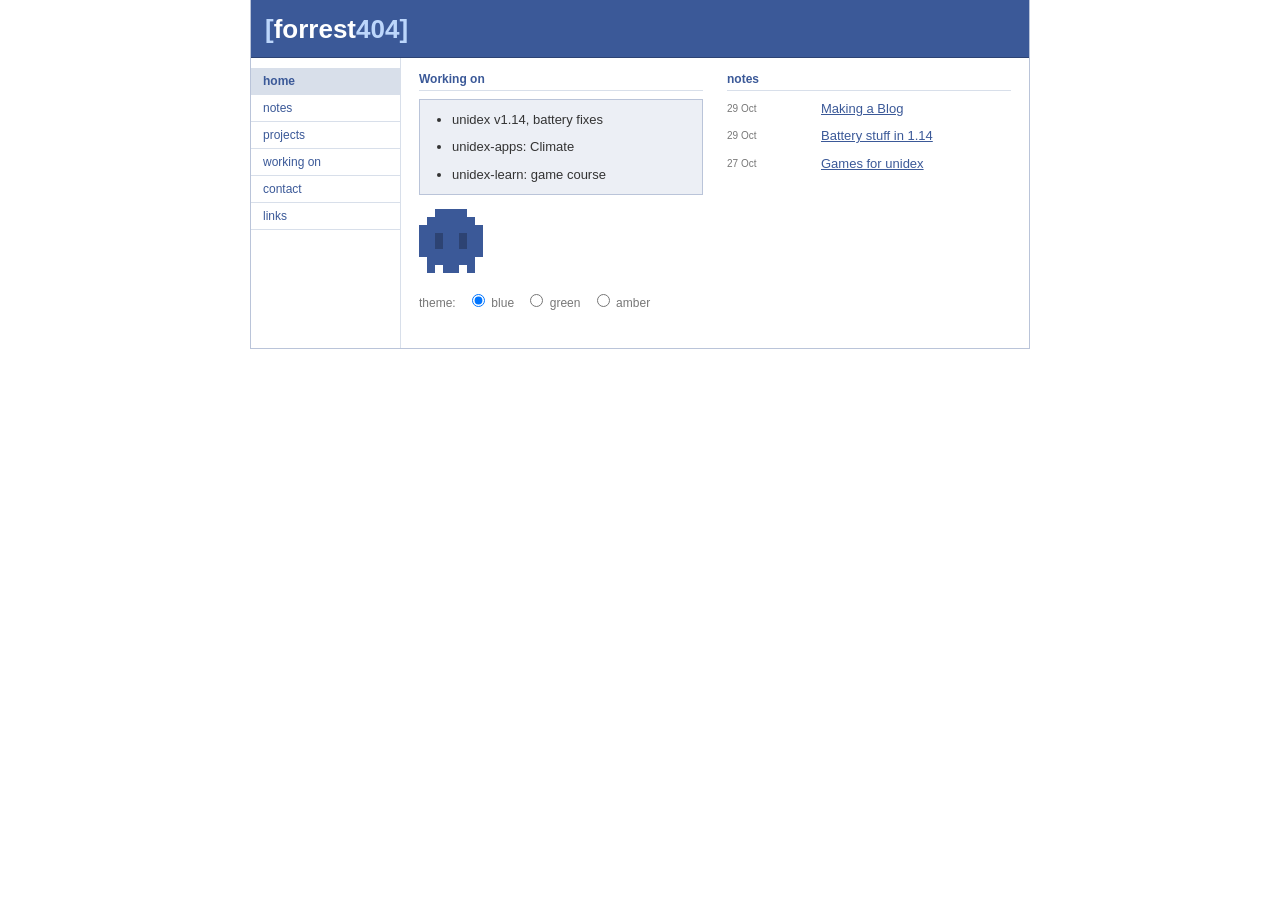
<file: index.html>
<!DOCTYPE html>
<html lang="en">
<head>
<meta charset="utf-8">
<meta name="viewport" content="width=device-width, initial-scale=1">
<meta name="description" content="Build notes and projects by Forrest: unidex, FLP, ForrestOS and more.">
<meta property="og:site_name" content="Forrest404">
<meta property="og:type" content="website">
<meta property="og:title" content="Forrest404">
<meta property="og:description" content="Build notes and projects by Forrest: unidex, FLP, ForrestOS and more.">
<meta property="og:url" content="https://forrest404.github.io/">
<title>Forrest404</title>
<link rel="stylesheet" href="style.css">
<link rel="icon" href="favicon.svg" type="image/svg+xml">
<link rel="alternate" type="application/rss+xml" title="Forrest404 notes" href="feed.xml">
</head>
<body>
<a class="skip" href="#main">skip to content</a>
<div id="wrap">

<div id="banner">
<a class="name" href="index.html">Forrest<span>404</span></a>
</div>

<ul id="tabs">
<li class="here"><a href="index.html">home</a></li>
<li><a href="notes/index.html">notes</a></li>
<li><a href="projects.html">projects</a></li>
<li><a href="working-on.html">working on</a></li>
<li><a href="contact.html">contact</a></li>
<li><a href="links.html">links</a></li>
</ul>

<div id="cols">

<div id="main">
<h1 class="hide">Forrest404</h1>
<div class="pair">
<div>
<h2>Working on</h2>
<div class="now">
<ul>
<li>unidex v1.14, battery fixes</li>
<li>unidex-apps: Climate</li>
<li>unidex-learn: game course</li>
</ul>
</div>
</div>
<div>
<h2>notes</h2>
<ul class="notes">
<li><span class="date">29 Oct</span> <a href="notes/003-first-note.html">Making a Blog</a></li>
<li><span class="date">29 Oct</span> <a href="notes/002-battery.html">Battery stuff in 1.14</a></li>
<li><span class="date">27 Oct</span> <a href="notes/001-making-games.html">Games for unidex</a></li>
</ul>
</div>
</div>

<svg class="pet" viewBox="0 0 8 8" role="img" aria-label="A small blue pixel pet">
<rect x="2" y="0" width="4" height="1"/>
<rect x="1" y="1" width="6" height="1"/>
<rect x="0" y="2" width="8" height="4"/>
<rect x="1" y="6" width="6" height="1"/>
<rect x="1" y="7" width="1" height="1"/>
<rect x="3" y="7" width="2" height="1"/>
<rect x="6" y="7" width="1" height="1"/>
<rect class="eye" x="2" y="3" width="1" height="2"/>
<rect class="eye" x="5" y="3" width="1" height="2"/>
</svg>

<p class="themes">theme:
<label><input type="radio" name="theme" id="t-blue" checked> blue</label>
<label><input type="radio" name="theme" id="t-green"> green</label>
<label><input type="radio" name="theme" id="t-amber"> amber</label></p>
</div>

</div>

</div>
</body>
</html>
</file>
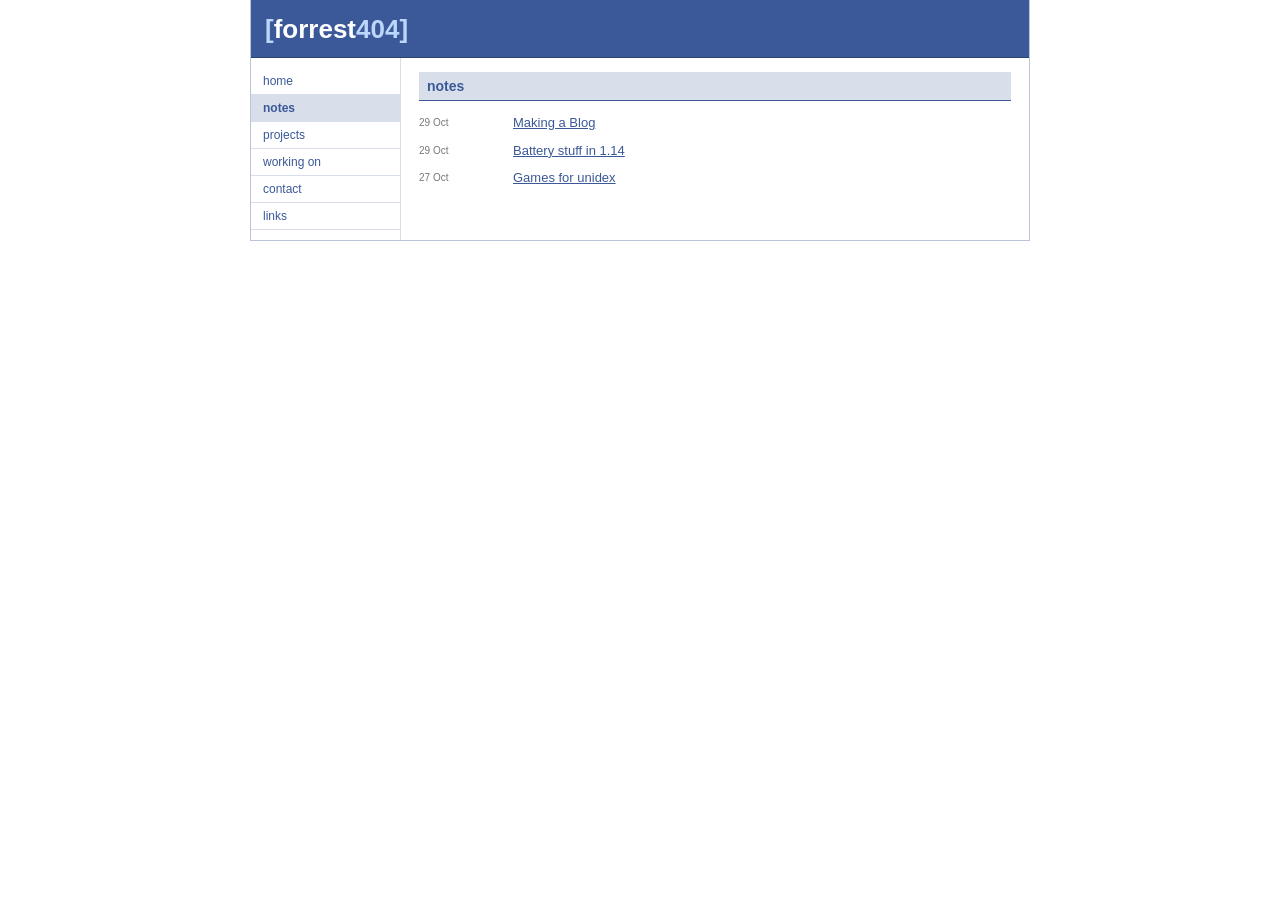
<file: notes/index.html>
<!DOCTYPE html>
<html lang="en">
<head>
<meta charset="utf-8">
<meta name="viewport" content="width=device-width, initial-scale=1">
<meta name="description" content="Build notes from Forrest404.">
<meta property="og:site_name" content="Forrest404">
<meta property="og:type" content="website">
<meta property="og:title" content="Notes">
<meta property="og:description" content="Build notes from Forrest404.">
<meta property="og:url" content="https://forrest404.github.io/notes/">
<title>Notes - Forrest404</title>
<link rel="stylesheet" href="../style.css">
<link rel="icon" href="../favicon.svg" type="image/svg+xml">
<link rel="alternate" type="application/rss+xml" title="Forrest404 notes" href="../feed.xml">
</head>
<body>
<a class="skip" href="#main">skip to content</a>
<div id="wrap">

<div id="banner">
<a class="name" href="../index.html">Forrest<span>404</span></a>
</div>

<ul id="tabs">
<li><a href="../index.html">home</a></li>
<li class="here"><a href="index.html">notes</a></li>
<li><a href="../projects.html">projects</a></li>
<li><a href="../working-on.html">working on</a></li>
<li><a href="../contact.html">contact</a></li>
<li><a href="../links.html">links</a></li>
</ul>

<div id="cols">

<div id="main">
<h1>notes</h1>

<ul class="notes">
<li><span class="date">29 Oct</span> <a href="003-first-note.html">Making a Blog</a></li>
<li><span class="date">29 Oct</span> <a href="002-battery.html">Battery stuff in 1.14</a></li>
<li><span class="date">27 Oct</span> <a href="001-making-games.html">Games for unidex</a></li>
</ul>
</div>

</div>

</div>
</body>
</html>
</file>
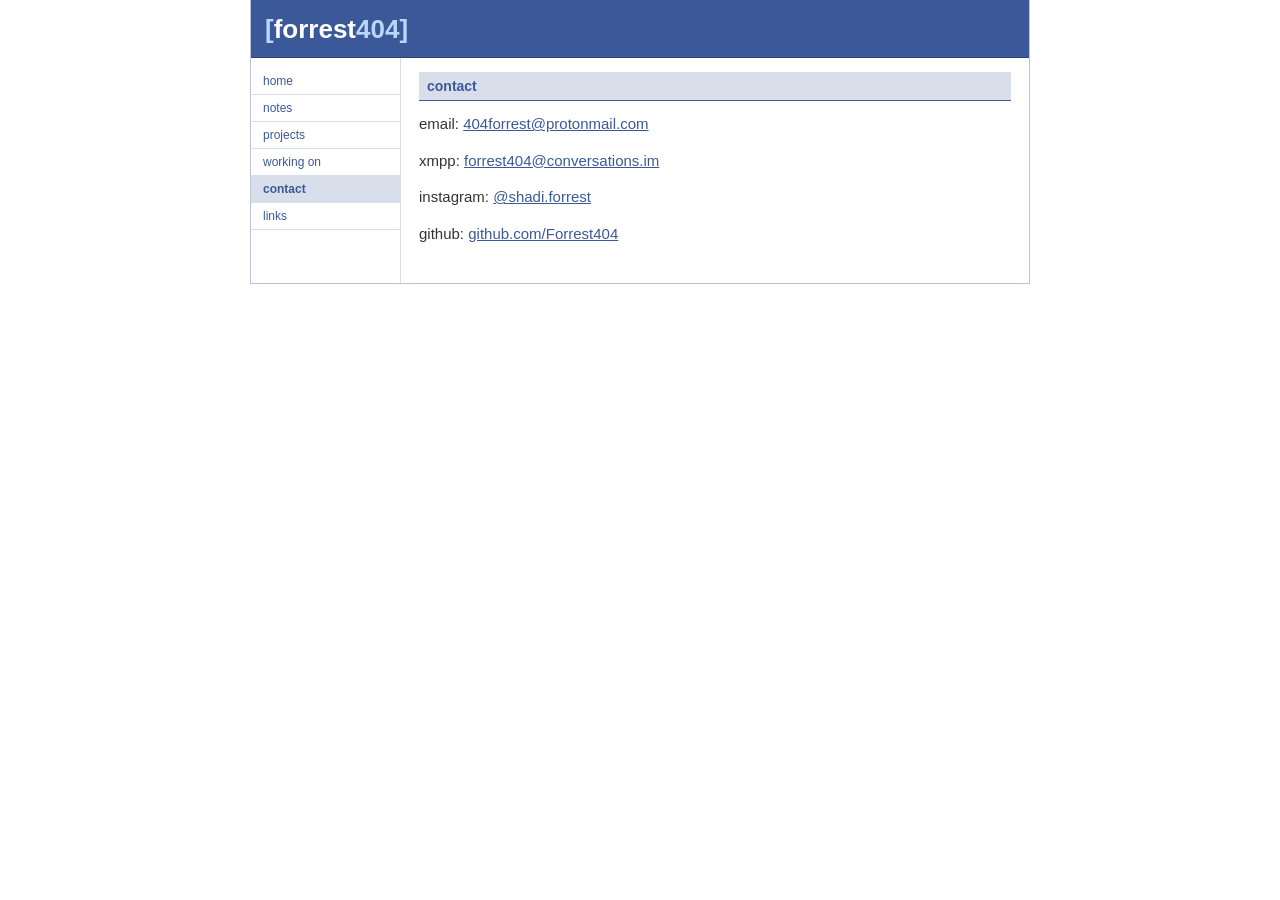
<file: contact.html>
<!DOCTYPE html>
<html lang="en">
<head>
<meta charset="utf-8">
<meta name="viewport" content="width=device-width, initial-scale=1">
<meta name="description" content="How to reach Forrest404: email, XMPP, Instagram and GitHub.">
<meta property="og:site_name" content="Forrest404">
<meta property="og:type" content="website">
<meta property="og:title" content="Contact">
<meta property="og:description" content="How to reach Forrest404: email, XMPP, Instagram and GitHub.">
<meta property="og:url" content="https://forrest404.github.io/contact.html">
<title>Contact - Forrest404</title>
<link rel="stylesheet" href="style.css">
<link rel="icon" href="favicon.svg" type="image/svg+xml">
<link rel="alternate" type="application/rss+xml" title="Forrest404 notes" href="feed.xml">
</head>
<body class="contact">
<a class="skip" href="#main">skip to content</a>
<div id="wrap">

<div id="banner">
<a class="name" href="index.html">Forrest<span>404</span></a>
</div>

<ul id="tabs">
<li><a href="index.html">home</a></li>
<li><a href="notes/index.html">notes</a></li>
<li><a href="projects.html">projects</a></li>
<li><a href="working-on.html">working on</a></li>
<li class="here"><a href="contact.html">contact</a></li>
<li><a href="links.html">links</a></li>
</ul>

<div id="cols">

<div id="main">
<h1>contact</h1>

<ul>
<li>email: <a href="mailto:404forrest@protonmail.com">404forrest@protonmail.com</a></li>
<li>xmpp: <a href="xmpp:forrest404@conversations.im">forrest404@conversations.im</a></li>
<li>instagram: <a href="https://www.instagram.com/shadi.forrest/">@shadi.forrest</a></li>
<li>github: <a href="https://github.com/Forrest404">github.com/Forrest404</a></li>
</ul>
</div>

</div>

</div>
</body>
</html>
</file>
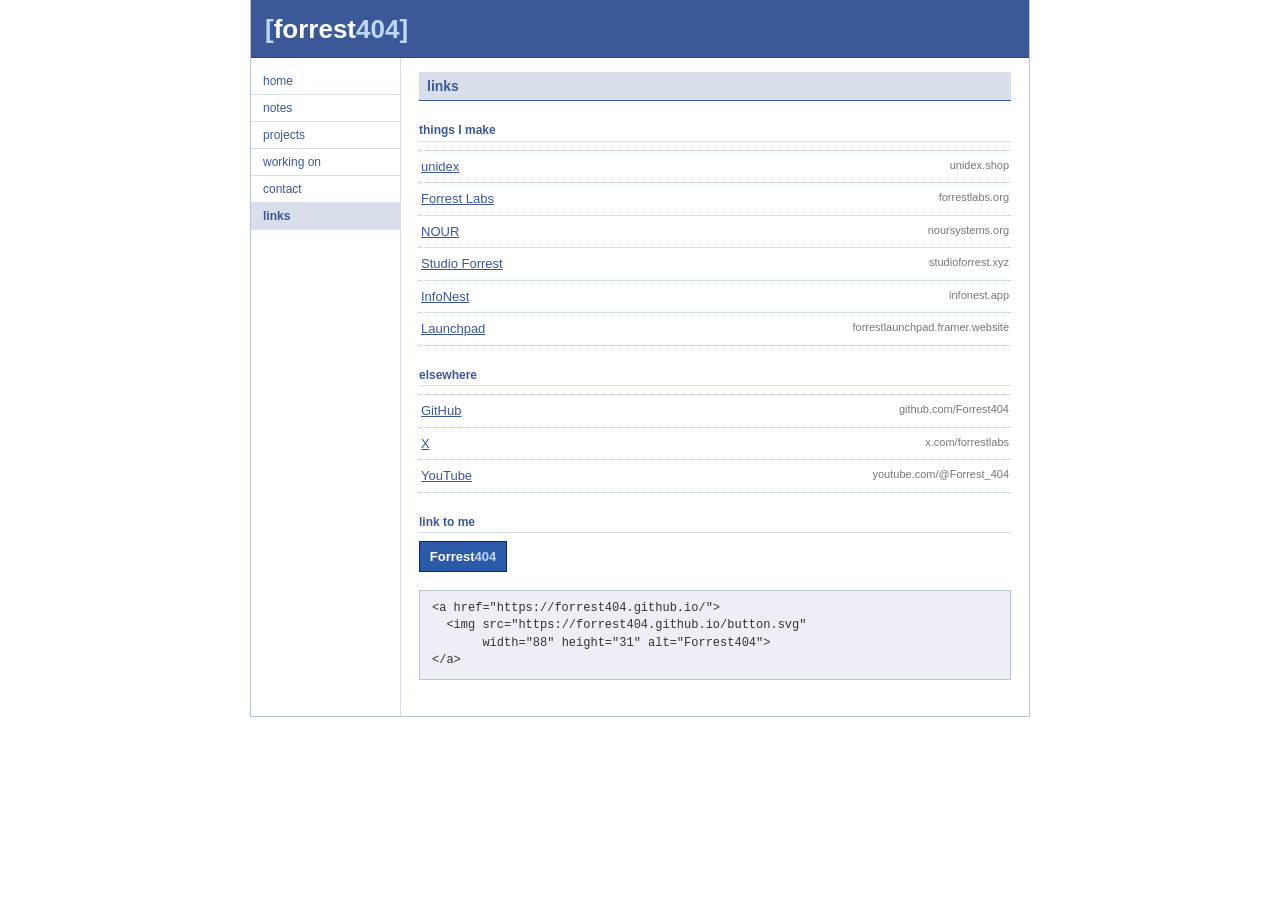
<file: links.html>
<!DOCTYPE html>
<html lang="en">
<head>
<meta charset="utf-8">
<meta name="viewport" content="width=device-width, initial-scale=1">
<meta name="description" content="Links to Forrest404's sites and profiles.">
<meta property="og:site_name" content="Forrest404">
<meta property="og:type" content="website">
<meta property="og:title" content="Links">
<meta property="og:description" content="Links to Forrest404's sites and profiles.">
<meta property="og:url" content="https://forrest404.github.io/links.html">
<title>Links - Forrest404</title>
<link rel="stylesheet" href="style.css">
<link rel="icon" href="favicon.svg" type="image/svg+xml">
<link rel="alternate" type="application/rss+xml" title="Forrest404 notes" href="feed.xml">
</head>
<body class="links">
<a class="skip" href="#main">skip to content</a>
<div id="wrap">

<div id="banner">
<a class="name" href="index.html">Forrest<span>404</span></a>
</div>

<ul id="tabs">
<li><a href="index.html">home</a></li>
<li><a href="notes/index.html">notes</a></li>
<li><a href="projects.html">projects</a></li>
<li><a href="working-on.html">working on</a></li>
<li><a href="contact.html">contact</a></li>
<li class="here"><a href="links.html">links</a></li>
</ul>

<div id="cols">

<div id="main">
<h1>links</h1>

<h2>things I make</h2>
<ul class="links">
<li><a href="https://www.unidex.shop">unidex</a> <span>unidex.shop</span></li>
<li><a href="http://forrestlabs.org">Forrest Labs</a> <span>forrestlabs.org</span></li>
<li><a href="https://www.noursystems.org">NOUR</a> <span>noursystems.org</span></li>
<li><a href="https://studioforrest.xyz">Studio Forrest</a> <span>studioforrest.xyz</span></li>
<li><a href="https://infonest.app">InfoNest</a> <span>infonest.app</span></li>
<li><a href="https://forrestlaunchpad.framer.website">Launchpad</a> <span>forrestlaunchpad.framer.website</span></li>
</ul>

<h2>elsewhere</h2>
<ul class="links">
<li><a href="https://github.com/Forrest404">GitHub</a> <span>github.com/Forrest404</span></li>
<li><a href="https://x.com/forrestlabs">X</a> <span>x.com/forrestlabs</span></li>
<li><a href="https://www.youtube.com/@Forrest_404">YouTube</a> <span>youtube.com/@Forrest_404</span></li>
</ul>

<h2>link to me</h2>
<p><img src="button.svg" width="88" height="31" alt="Forrest404"></p>
<pre class="wrap">&lt;a href="https://forrest404.github.io/"&gt;
  &lt;img src="https://forrest404.github.io/button.svg"
       width="88" height="31" alt="Forrest404"&gt;
&lt;/a&gt;</pre>
</div>

</div>

</div>
</body>
</html>
</file>
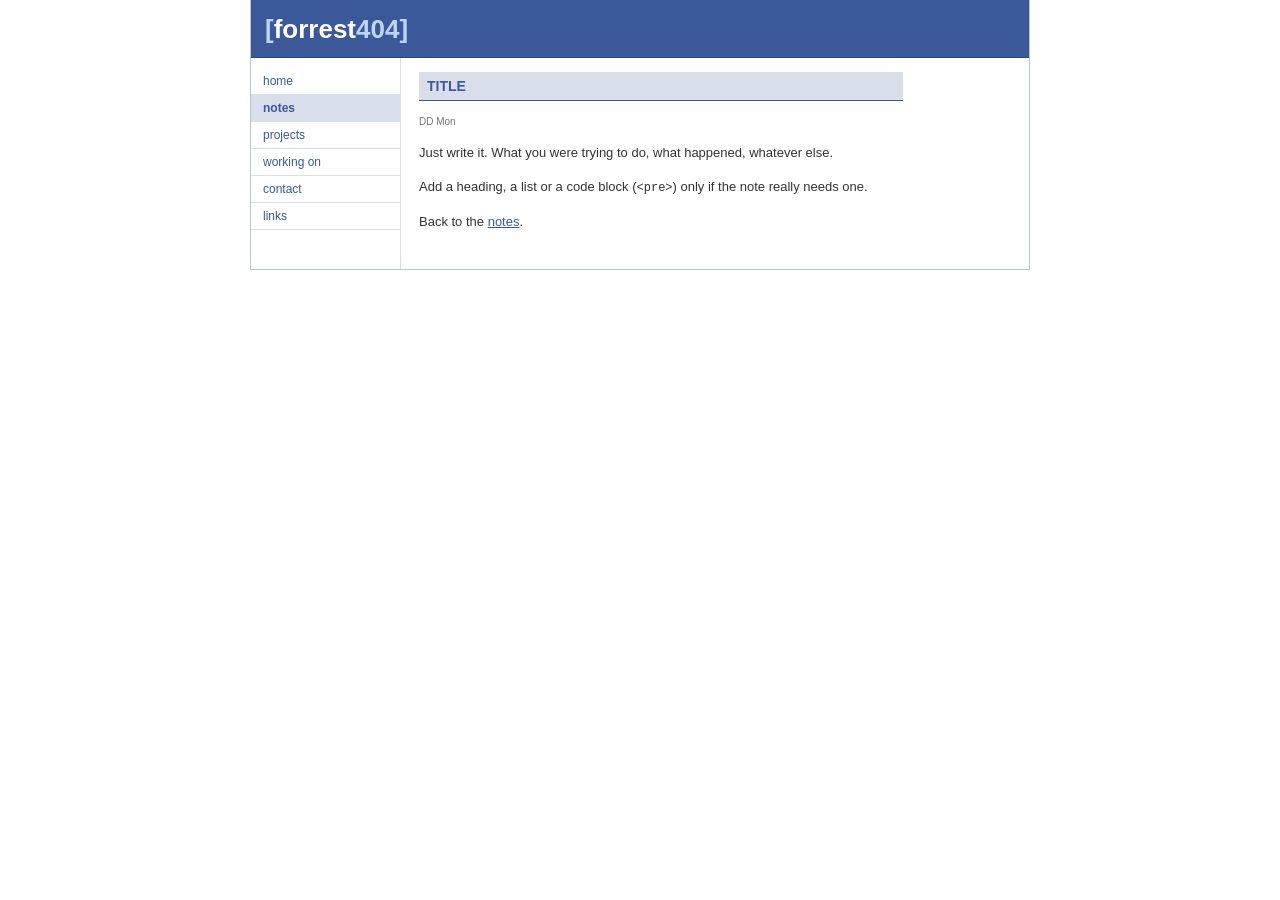
<file: note-template.html>
<!DOCTYPE html>
<!-- To add a note: copy this into notes/ as 00N-name.html, edit the
     title, date and text, then add one <li> to the top of
     notes/index.html (and index.html if you want it on the home page).
     Also add an <item> to feed.xml and an <url> to sitemap.xml.
     This file isn't linked from anywhere. -->
<html lang="en">
<head>
<meta charset="utf-8">
<meta name="viewport" content="width=device-width, initial-scale=1">
<meta name="description" content="DESCRIPTION: one sentence about the note.">
<meta property="og:site_name" content="Forrest404">
<meta property="og:type" content="article">
<meta property="og:title" content="TITLE">
<meta property="og:description" content="DESCRIPTION: one sentence about the note.">
<meta property="og:url" content="https://forrest404.github.io/notes/00N-name.html">
<title>TITLE - Forrest404</title>
<link rel="stylesheet" href="../style.css">
<link rel="icon" href="../favicon.svg" type="image/svg+xml">
<link rel="alternate" type="application/rss+xml" title="Forrest404 notes" href="../feed.xml">
</head>
<body class="note">
<a class="skip" href="#main">skip to content</a>
<div id="wrap">

<div id="banner">
<a class="name" href="../index.html">Forrest<span>404</span></a>
</div>

<ul id="tabs">
<li><a href="../index.html">home</a></li>
<li class="here"><a href="index.html">notes</a></li>
<li><a href="../projects.html">projects</a></li>
<li><a href="../working-on.html">working on</a></li>
<li><a href="../contact.html">contact</a></li>
<li><a href="../links.html">links</a></li>
</ul>

<div id="cols">

<div id="main">
<h1>TITLE</h1>
<p class="date">DD Mon</p>

<p>Just write it. What you were trying to do, what happened, whatever else.</p>

<p>Add a heading, a list or a code block (<code>&lt;pre&gt;</code>) only if the
note really needs one.</p>

<p>Back to the <a href="index.html">notes</a>.</p>
</div>

</div>

</div>
</body>
</html>
</file>
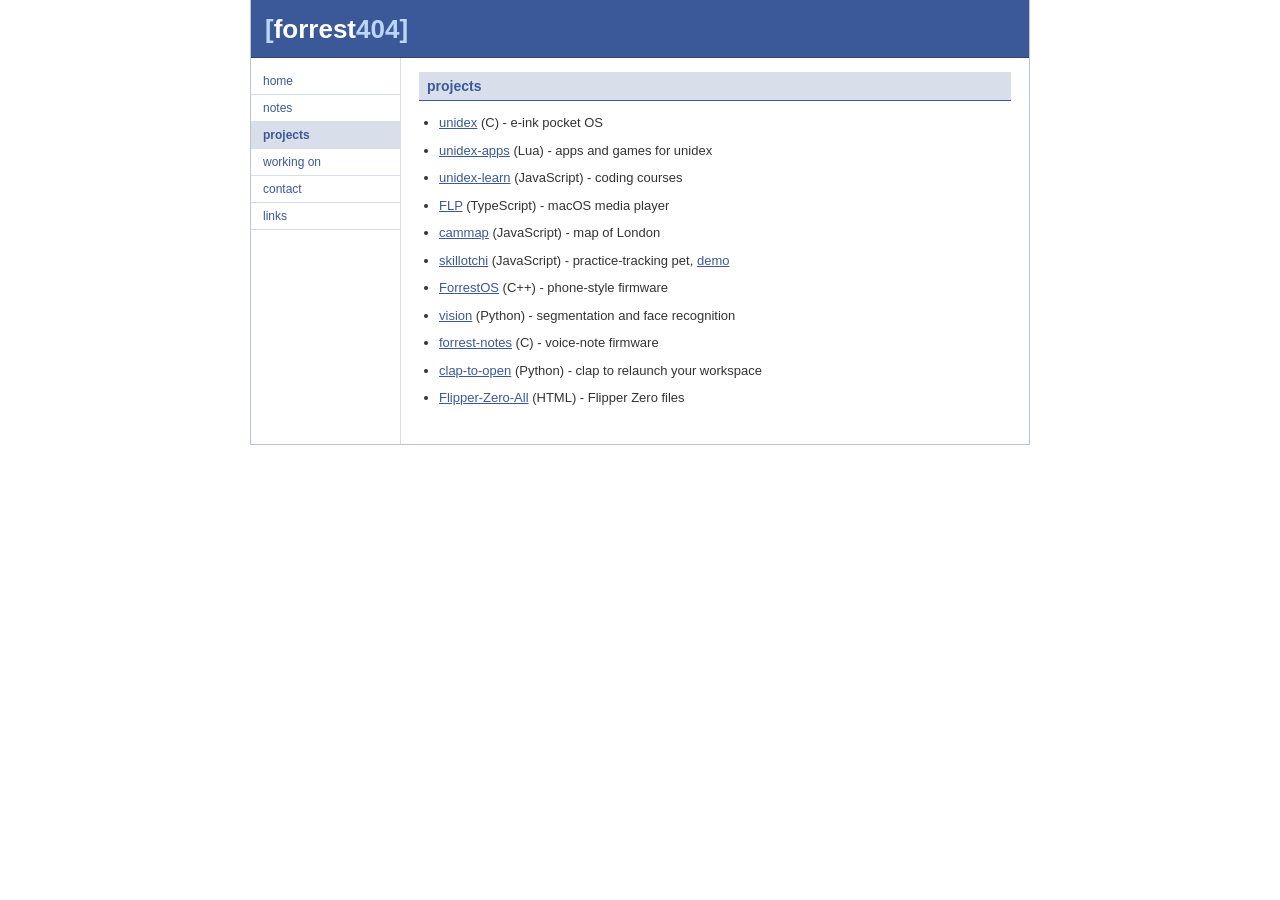
<file: projects.html>
<!DOCTYPE html>
<html lang="en">
<head>
<meta charset="utf-8">
<meta name="viewport" content="width=device-width, initial-scale=1">
<meta name="description" content="Projects by Forrest404, each linked to its repo on GitHub.">
<meta property="og:site_name" content="Forrest404">
<meta property="og:type" content="website">
<meta property="og:title" content="Projects">
<meta property="og:description" content="Projects by Forrest404, each linked to its repo on GitHub.">
<meta property="og:url" content="https://forrest404.github.io/projects.html">
<title>Projects - Forrest404</title>
<link rel="stylesheet" href="style.css">
<link rel="icon" href="favicon.svg" type="image/svg+xml">
<link rel="alternate" type="application/rss+xml" title="Forrest404 notes" href="feed.xml">
</head>
<body>
<a class="skip" href="#main">skip to content</a>
<div id="wrap">

<div id="banner">
<a class="name" href="index.html">Forrest<span>404</span></a>
</div>

<ul id="tabs">
<li><a href="index.html">home</a></li>
<li><a href="notes/index.html">notes</a></li>
<li class="here"><a href="projects.html">projects</a></li>
<li><a href="working-on.html">working on</a></li>
<li><a href="contact.html">contact</a></li>
<li><a href="links.html">links</a></li>
</ul>

<div id="cols">

<div id="main">
<h1>projects</h1>
<ul>
<li><a href="https://github.com/Forrest404/unidex">unidex</a> (C) - e-ink pocket OS</li>

<li><a href="https://github.com/Forrest404/unidex-apps">unidex-apps</a> (Lua) - apps and games for unidex</li>

<li><a href="https://github.com/Forrest404/unidex-learn">unidex-learn</a> (JavaScript) - coding courses</li>

<li><a href="https://github.com/Forrest404/FLP">FLP</a> (TypeScript) - macOS media player</li>

<li><a href="https://github.com/Forrest404/cammap">cammap</a> (JavaScript) - map of London</li>

<li><a href="https://github.com/Forrest404/skillotchi">skillotchi</a> (JavaScript) - practice-tracking pet, <a href="https://forrest404.github.io/skillotchi/">demo</a></li>

<li><a href="https://github.com/Forrest404/ForrestOS">ForrestOS</a> (C++) - phone-style firmware</li>

<li><a href="https://github.com/Forrest404/vision">vision</a> (Python) - segmentation and face recognition</li>

<li><a href="https://github.com/Forrest404/forrest-notes">forrest-notes</a> (C) - voice-note firmware</li>

<li><a href="https://github.com/Forrest404/clap-to-open">clap-to-open</a> (Python) - clap to relaunch your workspace</li>

<li><a href="https://github.com/Forrest404/Flipper-Zero-All">Flipper-Zero-All</a> (HTML) - Flipper Zero files</li>
</ul>
</div>

</div>

</div>
</body>
</html>
</file>
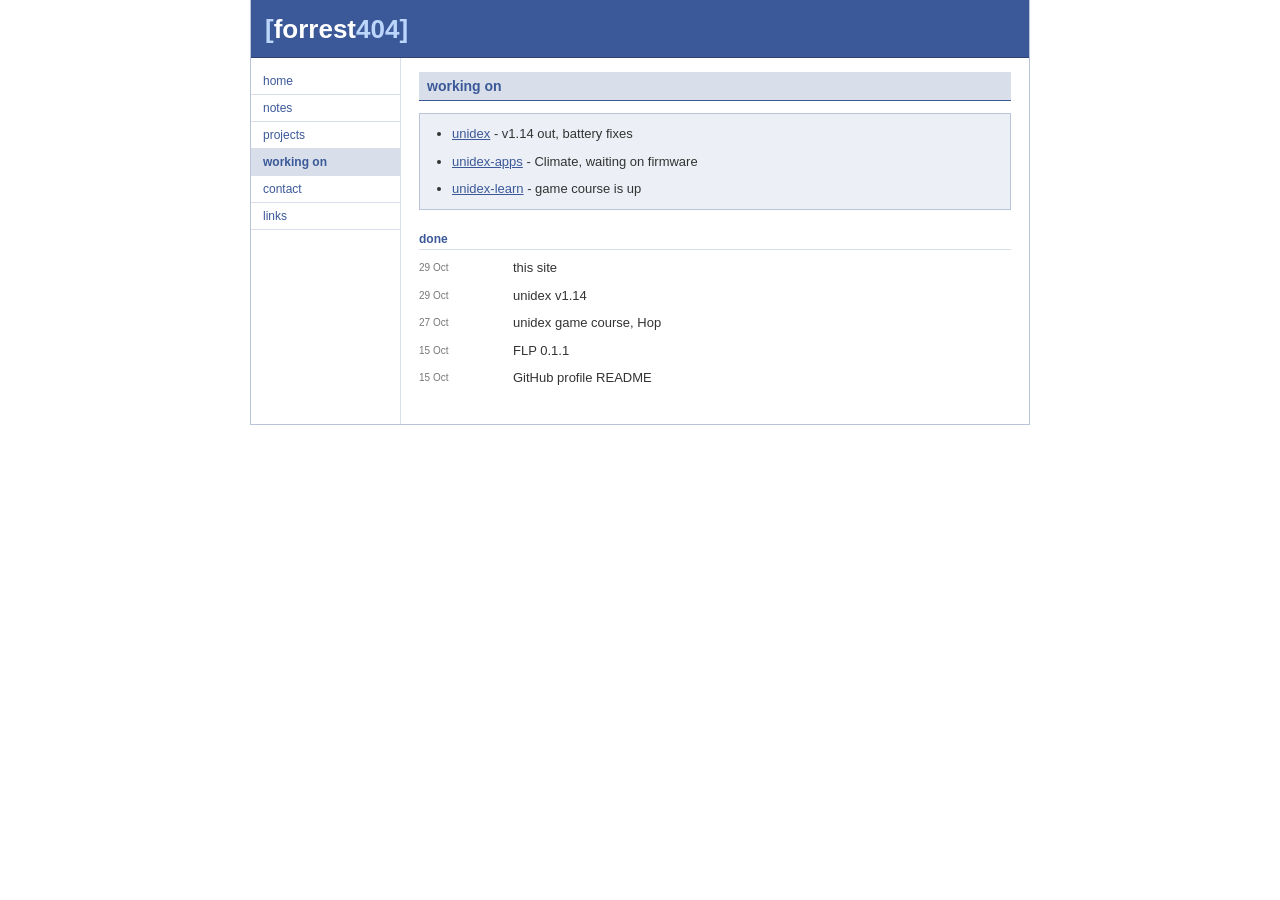
<file: working-on.html>
<!DOCTYPE html>
<html lang="en">
<head>
<meta charset="utf-8">
<meta name="viewport" content="width=device-width, initial-scale=1">
<meta name="description" content="What Forrest404 is working on right now.">
<meta property="og:site_name" content="Forrest404">
<meta property="og:type" content="website">
<meta property="og:title" content="Working on">
<meta property="og:description" content="What Forrest404 is working on right now.">
<meta property="og:url" content="https://forrest404.github.io/working-on.html">
<title>Working on - Forrest404</title>
<link rel="stylesheet" href="style.css">
<link rel="icon" href="favicon.svg" type="image/svg+xml">
<link rel="alternate" type="application/rss+xml" title="Forrest404 notes" href="feed.xml">
</head>
<body>
<a class="skip" href="#main">skip to content</a>
<div id="wrap">

<div id="banner">
<a class="name" href="index.html">Forrest<span>404</span></a>
</div>

<ul id="tabs">
<li><a href="index.html">home</a></li>
<li><a href="notes/index.html">notes</a></li>
<li><a href="projects.html">projects</a></li>
<li class="here"><a href="working-on.html">working on</a></li>
<li><a href="contact.html">contact</a></li>
<li><a href="links.html">links</a></li>
</ul>

<div id="cols">

<div id="main">
<h1>working on</h1>
<div class="now">
<ul>
<li><a href="https://github.com/Forrest404/unidex">unidex</a> - v1.14 out, battery fixes</li>

<li><a href="https://github.com/Forrest404/unidex-apps">unidex-apps</a> - Climate, waiting on firmware</li>

<li><a href="https://github.com/Forrest404/unidex-learn">unidex-learn</a> - game course is up</li>
</ul>
</div>

<h2>done</h2>
<ul class="notes">
<li><span class="date">29 Oct</span> this site</li>
<li><span class="date">29 Oct</span> unidex v1.14</li>
<li><span class="date">27 Oct</span> unidex game course, Hop</li>
<li><span class="date">15 Oct</span> FLP 0.1.1</li>
<li><span class="date">15 Oct</span> GitHub profile README</li>
</ul>
</div>

</div>

</div>
</body>
</html>
</file>
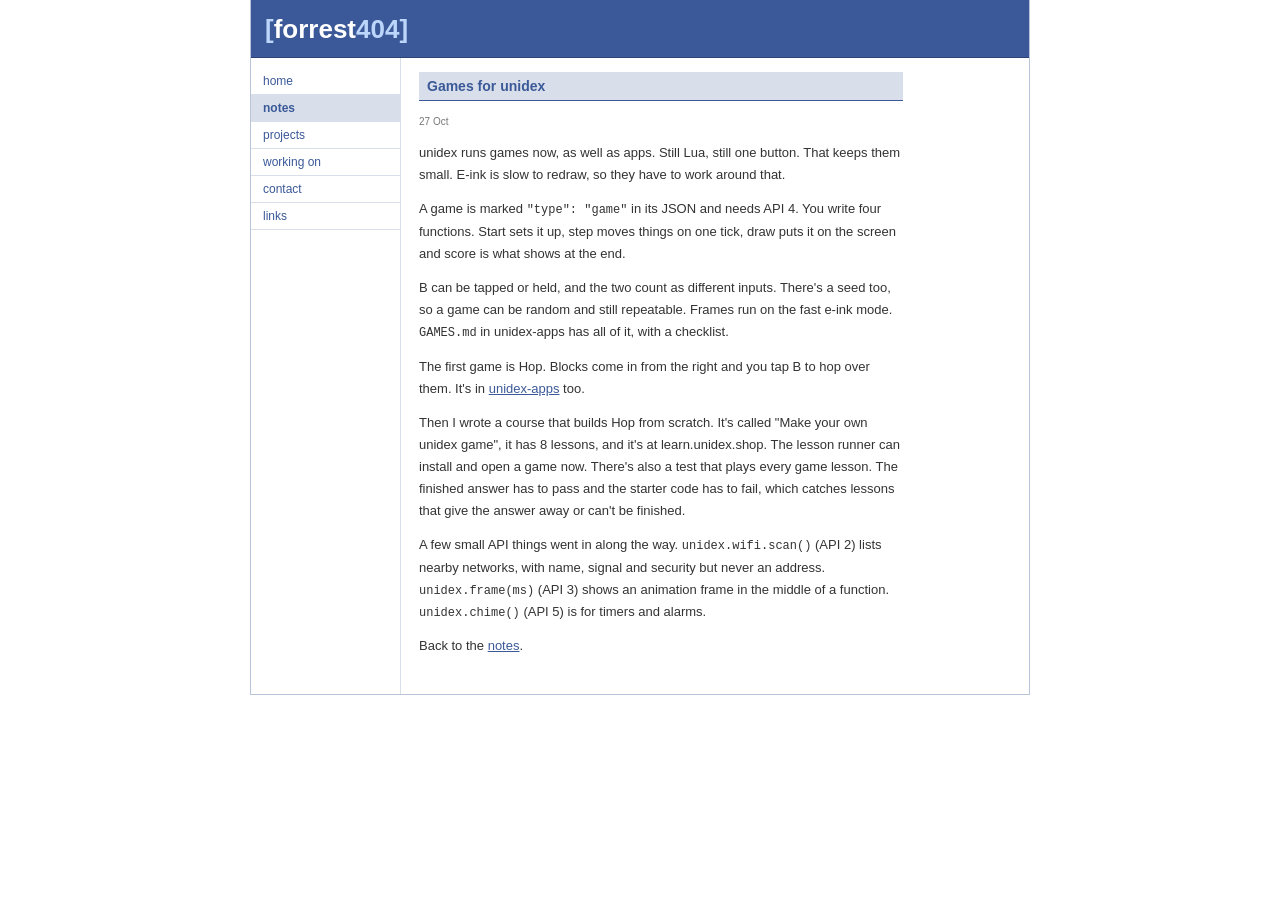
<file: notes/001-making-games.html>
<!DOCTYPE html>
<html lang="en">
<head>
<meta charset="utf-8">
<meta name="viewport" content="width=device-width, initial-scale=1">
<meta name="description" content="Adding games to unidex, with the API, the first game (Hop) and an 8-lesson course.">
<meta property="og:site_name" content="Forrest404">
<meta property="og:type" content="article">
<meta property="og:title" content="Games for unidex">
<meta property="og:description" content="Adding games to unidex, with the API, the first game (Hop) and an 8-lesson course.">
<meta property="og:url" content="https://forrest404.github.io/notes/001-making-games.html">
<title>Games for unidex - Forrest404</title>
<link rel="stylesheet" href="../style.css">
<link rel="icon" href="../favicon.svg" type="image/svg+xml">
<link rel="alternate" type="application/rss+xml" title="Forrest404 notes" href="../feed.xml">
</head>
<body class="note">
<a class="skip" href="#main">skip to content</a>
<div id="wrap">

<div id="banner">
<a class="name" href="../index.html">Forrest<span>404</span></a>
</div>

<ul id="tabs">
<li><a href="../index.html">home</a></li>
<li class="here"><a href="index.html">notes</a></li>
<li><a href="../projects.html">projects</a></li>
<li><a href="../working-on.html">working on</a></li>
<li><a href="../contact.html">contact</a></li>
<li><a href="../links.html">links</a></li>
</ul>

<div id="cols">

<div id="main">
<h1>Games for unidex</h1>
<p class="date">27 Oct</p>

<p>unidex runs games now, as well as apps. Still Lua, still one button. That
keeps them small. E-ink is slow to redraw, so they have to work around that.</p>

<p>A game is marked <code>"type": "game"</code> in its JSON and needs API 4.
You write four functions. Start sets it up, step moves things on one tick,
draw puts it on the screen and score is what shows at the end.</p>

<p>B can be tapped or held, and the two count as different inputs. There's a
seed too, so a game can be random and still repeatable. Frames run on the fast
e-ink mode. <code>GAMES.md</code> in unidex-apps has all of it, with a
checklist.</p>

<p>The first game is Hop. Blocks come in from the right and you tap B to hop
over them. It's in
<a href="https://github.com/Forrest404/unidex-apps">unidex-apps</a> too.</p>

<p>Then I wrote a course that builds Hop from scratch. It's called "Make your
own unidex game", it has 8 lessons, and it's at learn.unidex.shop. The lesson
runner can install and open
a game now. There's also a test that plays every game lesson. The finished
answer has to pass and the starter code has to fail, which catches lessons that
give the answer away or can't be finished.</p>

<p>A few small API things went in along the way. <code>unidex.wifi.scan()</code>
(API 2) lists nearby networks, with name, signal and security but never an
address.
<code>unidex.frame(ms)</code> (API 3) shows an animation frame in the middle of
a function. <code>unidex.chime()</code> (API 5) is for timers and alarms.</p>

<p>Back to the <a href="index.html">notes</a>.</p>
</div>

</div>

</div>
</body>
</html>
</file>
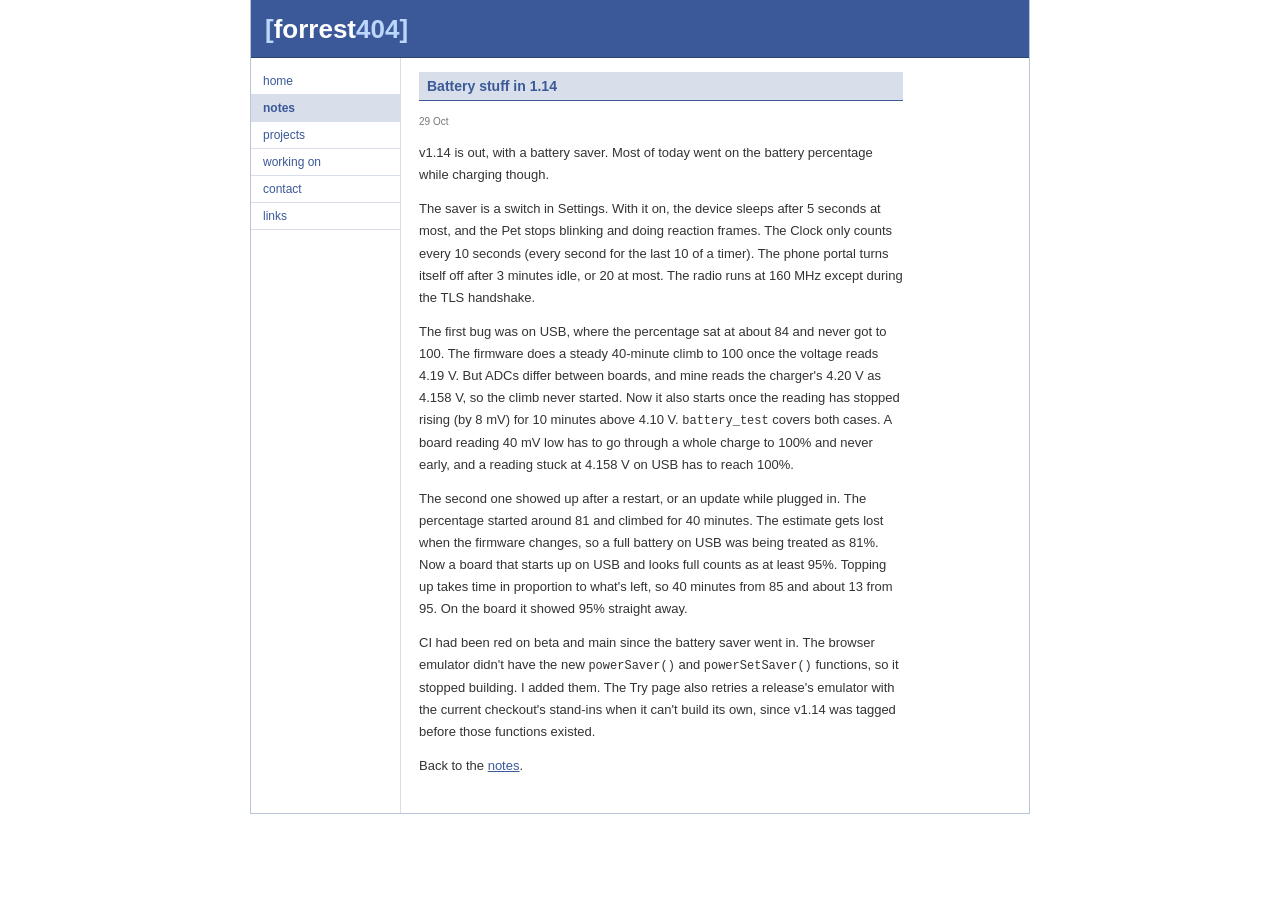
<file: notes/002-battery.html>
<!DOCTYPE html>
<html lang="en">
<head>
<meta charset="utf-8">
<meta name="viewport" content="width=device-width, initial-scale=1">
<meta name="description" content="unidex v1.14 has a battery saver, plus fixes for the battery percentage while charging.">
<meta property="og:site_name" content="Forrest404">
<meta property="og:type" content="article">
<meta property="og:title" content="Battery stuff in 1.14">
<meta property="og:description" content="unidex v1.14 has a battery saver, plus fixes for the battery percentage while charging.">
<meta property="og:url" content="https://forrest404.github.io/notes/002-battery.html">
<title>Battery stuff in 1.14 - Forrest404</title>
<link rel="stylesheet" href="../style.css">
<link rel="icon" href="../favicon.svg" type="image/svg+xml">
<link rel="alternate" type="application/rss+xml" title="Forrest404 notes" href="../feed.xml">
</head>
<body class="note">
<a class="skip" href="#main">skip to content</a>
<div id="wrap">

<div id="banner">
<a class="name" href="../index.html">Forrest<span>404</span></a>
</div>

<ul id="tabs">
<li><a href="../index.html">home</a></li>
<li class="here"><a href="index.html">notes</a></li>
<li><a href="../projects.html">projects</a></li>
<li><a href="../working-on.html">working on</a></li>
<li><a href="../contact.html">contact</a></li>
<li><a href="../links.html">links</a></li>
</ul>

<div id="cols">

<div id="main">
<h1>Battery stuff in 1.14</h1>
<p class="date">29 Oct</p>

<p>v1.14 is out, with a battery saver. Most of today went on the battery
percentage while charging though.</p>

<p>The saver is a switch in Settings. With it on, the device sleeps after 5
seconds at most, and the Pet stops blinking and doing reaction frames. The
Clock only counts every 10 seconds (every second for the last 10 of a timer).
The phone portal turns itself off after 3 minutes idle, or 20 at most. The
radio runs at 160 MHz except during the TLS handshake.</p>

<p>The first bug was on USB, where the percentage sat at about 84 and never got
to 100. The firmware does a steady 40-minute climb to 100 once the voltage
reads 4.19 V.
But ADCs differ between boards, and mine reads the charger's 4.20 V as
4.158 V, so the climb never started. Now it also starts once the reading has
stopped rising (by 8 mV) for 10 minutes above 4.10 V. <code>battery_test</code>
covers both cases. A board reading 40 mV low has to go through a whole charge
to 100% and never early, and a reading stuck at 4.158 V on USB has to reach
100%.</p>

<p>The second one showed up after a restart, or an update while plugged in. The
percentage started around 81 and climbed for 40 minutes. The estimate gets lost when the
firmware changes, so a full battery on USB was being treated as 81%. Now a
board that starts up on USB and looks full counts as at least 95%. Topping up
takes time in proportion to what's left, so 40 minutes from 85 and about 13
from 95. On the board it showed 95% straight away.</p>

<p>CI had been red on beta and main since the battery saver went in. The browser
emulator didn't have the new <code>powerSaver()</code> and
<code>powerSetSaver()</code> functions, so it stopped building. I added them.
The Try page also retries a release's emulator with the current checkout's
stand-ins when it can't build its own, since v1.14 was tagged before those
functions existed.</p>

<p>Back to the <a href="index.html">notes</a>.</p>
</div>

</div>

</div>
</body>
</html>
</file>
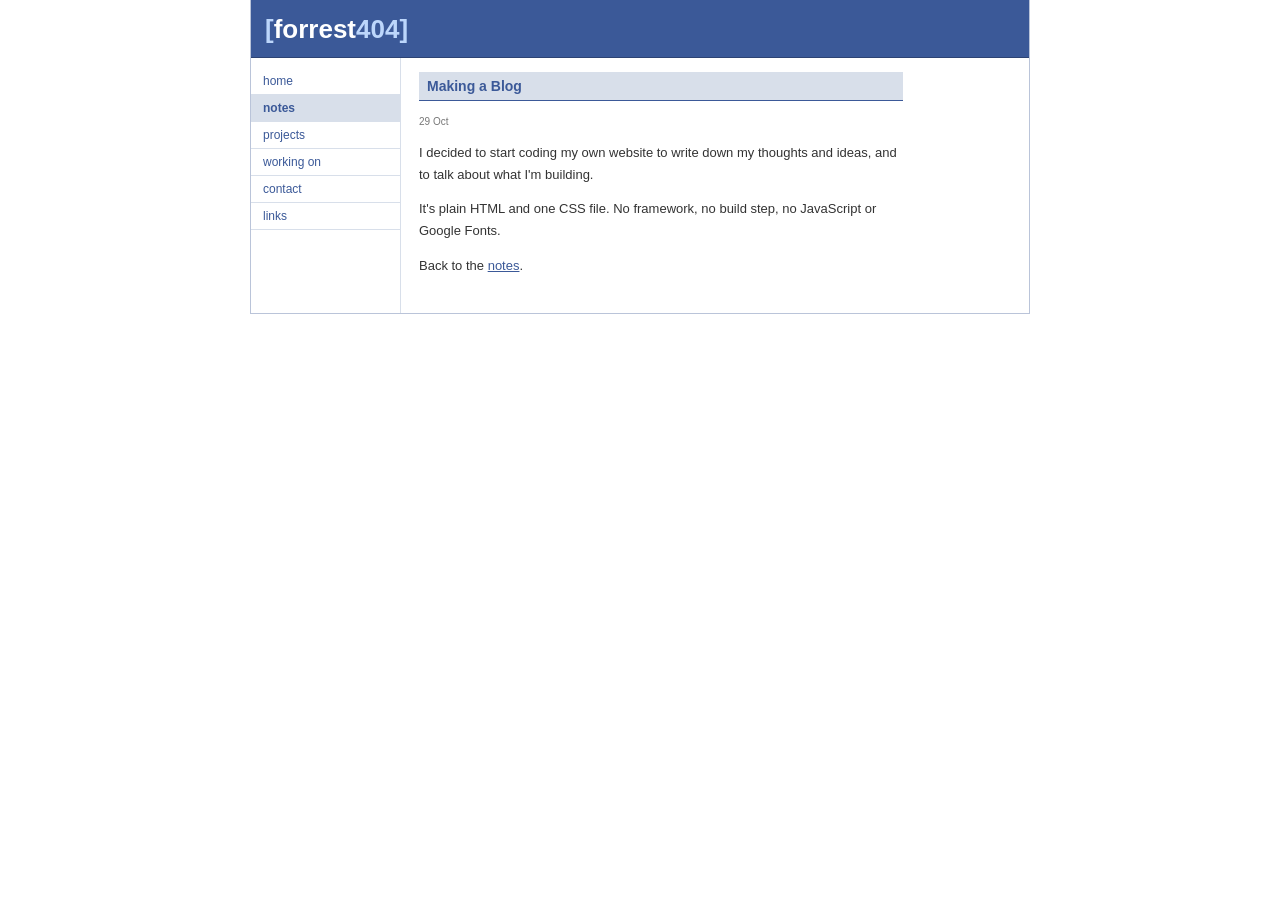
<file: notes/003-first-note.html>
<!DOCTYPE html>

<html lang="en">
<head>
<meta charset="utf-8">
<meta name="viewport" content="width=device-width, initial-scale=1">


<meta name="description" content="Making my own blog website to write down my thoughts and ideas.">

<meta property="og:site_name" content="Forrest404">

<meta property="og:type" content="article">
<meta property="og:description" content="Making my own blog website to write down my thoughts and ideas.">

<meta property="og:title" content="Making a Blog">

<meta property="og:url" content="https://forrest404.github.io/notes/003-first-note.html">

<title>Making a Blog - Forrest404</title>


<link rel="stylesheet" href="../style.css">
<link rel="icon" href="../favicon.svg" type="image/svg+xml">
<link rel="alternate" type="application/rss+xml" title="Forrest404 notes" href="../feed.xml">
</head>
<body class="note">
<a class="skip" href="#main">skip to content</a>
<div id="wrap">

<div id="banner">
<a class="name" href="../index.html">Forrest<span>404</span></a>
</div>

<ul id="tabs">
<li><a href="../index.html">home</a></li>
<li class="here"><a href="index.html">notes</a></li>
<li><a href="../projects.html">projects</a></li>
<li><a href="../working-on.html">working on</a></li>
<li><a href="../contact.html">contact</a></li>
<li><a href="../links.html">links</a></li>
</ul>

<div id="cols">

<div id="main">
<h1>Making a Blog</h1>
<p class="date">29 Oct</p>

<p>I decided to start coding my own website to write down my thoughts and ideas, and to talk about what I'm building.</p>

<p>It's plain HTML and one CSS file. No framework, no build step, no JavaScript or Google Fonts.</p>

<p>Back to the <a href="index.html">notes</a>.</p>
</div>

</div>

</div>
</body>
</html>
</file>
<file: style.css>
/* forrest404 - one stylesheet, system fonts, no scripts.
   styled after a 2004 student site: flat blue and white, small Verdana,
   a left menu. change the colours here and the whole site follows. */

:root {
  --page:    #fff;
  --paper:   #fff;
  --navy:    #3b5998;
  --deep:    #2d4373;
  --mid:     #3b5998;
  --head:    #3b5998;
  --edge:    #bac4d9;
  --soft:    #d8dfea;
  --wash:    #eceff5;
  --side:    #f7f7f7;
  --link:    #3b5998;
  --visited: #6d84b4;
  --muted:   #777;
  --text:    #333;
}

* { box-sizing: border-box; }

body {
  margin: 0;
  padding: 0 10px 30px;
  background: var(--page);
  color: var(--text);
  font-family: Verdana, Tahoma, sans-serif;
  font-size: 13px;
  line-height: 1.5;
}

a:link    { color: var(--link); }
a:visited { color: var(--visited); }
a:hover   { color: var(--deep); }
a:focus   { outline: 2px solid var(--mid); outline-offset: 1px; }

.skip, .hide { position: absolute; left: -9999px; }
.skip:focus { left: 10px; top: 6px; z-index: 10; padding: 4px 10px; background: #fff; }

#wrap {
  display: grid;
  grid-template-columns: 150px 1fr;
  max-width: 780px;
  margin: 0 auto;
  background: var(--paper);
  border: 1px solid var(--edge);
  border-top: 0;
}

body.solo #wrap { display: block; }

/* banner: [forrest404] in lowercase, like the old student sites */

#banner {
  grid-column: 1 / -1;
  padding: 10px 14px 8px;
  background: var(--mid);
  border-bottom: 1px solid var(--deep);
}
#banner .name {
  font-size: 26px;
  font-weight: bold;
  text-transform: lowercase;
  color: #fff;
  text-decoration: none;
}
#banner .name::before { content: "["; color: #bcd6fb; }
#banner .name::after  { content: "]"; color: #bcd6fb; }
#banner .name span { color: #bcd6fb; }

/* left menu */

#tabs {
  margin: 0;
  padding: 10px 0;
  list-style: none;
  border-right: 1px solid var(--soft);
}
#tabs li { margin: 0; }
#tabs a {
  display: block;
  padding: 4px 12px;
  font-size: 12px;
  text-decoration: none;
  color: var(--link);
  border-bottom: 1px solid var(--soft);
}
#tabs a:hover { background: var(--wash); }
#tabs li.here a { font-weight: bold; background: var(--soft); }

/* columns */

#cols { display: flex; }

#main { flex: 1; min-width: 0; padding: 14px 18px 24px; }

/* headings and text */

h1, h2 { font-family: Verdana, Tahoma, sans-serif; line-height: 1.3; }
h1 {
  margin: 0 0 12px;
  padding: 5px 8px;
  font-size: 14px;
  color: var(--navy);
  background: var(--soft);
  border-bottom: 1px solid var(--navy);
}
h2 {
  margin: 22px 0 8px;
  padding-bottom: 2px;
  font-size: 12px;
  color: var(--head);
  border-bottom: 1px solid var(--soft);
}

p { margin: 0 0 12px; }
ul { margin: 0 0 12px; padding-left: 20px; }
li { margin-bottom: 8px; }

/* a few pages read differently on purpose */

.pair { display: flex; gap: 24px; }
.pair > div { flex: 1; min-width: 0; }
.pair h2 { margin-top: 0; }

body.note #main { max-width: 40em; line-height: 1.7; }

body.contact #main ul { list-style: none; padding-left: 0; font-size: 15px; }
body.contact #main li { margin-bottom: 14px; }

ul.links { list-style: none; padding-left: 0; }
ul.links li {
  display: flex;
  flex-wrap: wrap;
  justify-content: space-between;
  gap: 2px 16px;
  margin: 0;
  padding: 6px 2px;
  border-bottom: 1px dotted var(--edge);
}
ul.links li:first-child { border-top: 1px dotted var(--edge); }
ul.links span { font-size: 11px; color: var(--muted); overflow-wrap: anywhere; }

/* notes */

ul.notes { list-style: none; padding-left: 0; }
ul.notes li { display: flex; gap: 12px; }
ul.notes .date { flex: 0 0 82px; padding-top: 2px; }

.date, .status {
  font-size: 10px;
  color: var(--muted);
}

/* "working on" box */

.now {
  margin: 0 0 14px;
  padding: 10px 12px 2px;
  background: var(--wash);
  border: 1px solid var(--edge);
}
.now ul { margin-bottom: 8px; }

/* code */

pre, code { font-family: Monaco, Menlo, "Courier New", monospace; font-size: 12px; }
pre {
  margin: 0 0 12px;
  padding: 9px 12px;
  background: var(--wash);
  border: 1px solid var(--edge);
  overflow-x: auto;
  line-height: 1.45;
}

/* pet: 8x8 sprite, hover it */

.pet { display: block; width: 64px; height: 64px; fill: var(--mid); shape-rendering: crispEdges; }
.pet .eye { fill: var(--deep); transform-box: fill-box; transform-origin: center; animation: blink 4s steps(1) infinite; }
.pet:hover { animation: hop .3s steps(2) 2; }
@keyframes blink { 0%, 94% { transform: scaleY(1); } 95%, 100% { transform: scaleY(.2); } }
@keyframes hop { 50% { transform: translateY(-8px); } }
@media (prefers-reduced-motion: reduce) { .pet, .pet .eye { animation: none; } }

/* themes: the radio buttons on the home page redefine the colours above.
   it only lasts until you change page, because css can't remember. */

.themes { margin-top: 18px; font-size: 12px; color: var(--muted); }
.themes label { margin-left: 8px; white-space: nowrap; }

:root:has(#t-green:checked) {
  --page: #000;    --paper: #04140a; --navy: #33ff66; --deep: #99ffb3;
  --mid: #0b5d1e;  --edge: #1f7a35;  --soft: #073d14; --wash: #072a12;
  --side: #052d0e; --link: #66ffaa;  --visited: #2fbf6a;
  --muted: #2fbf6a; --text: #33ff66; --head: #66ffaa;
}
:root:has(#t-amber:checked) {
  --page: #000;    --paper: #140d00; --navy: #ffb000; --deep: #ffd166;
  --mid: #6b4a00;  --edge: #8a6200;  --soft: #3d2a00; --wash: #2a1c00;
  --side: #2f2000; --link: #ffc233;  --visited: #c08a00;
  --muted: #c08a00; --text: #ffb000; --head: #ffc233;
}

pre.wrap { white-space: pre-wrap; overflow-wrap: anywhere; }

@media (max-width: 40em) {
  body { padding: 0; }
  #wrap { display: block; border-width: 0 0 1px; }
  #cols { display: block; }
  #main { padding: 14px 14px 18px; }
  #tabs { padding: 6px 8px; border-right: 0; border-bottom: 1px solid var(--soft); }
  #tabs li { display: inline-block; }
  #tabs a { padding: 6px 10px; border-bottom: 0; }
  ul.notes li { display: block; }
  .pair { display: block; }
  .pair h2 { margin-top: 26px; }
}
</file>
